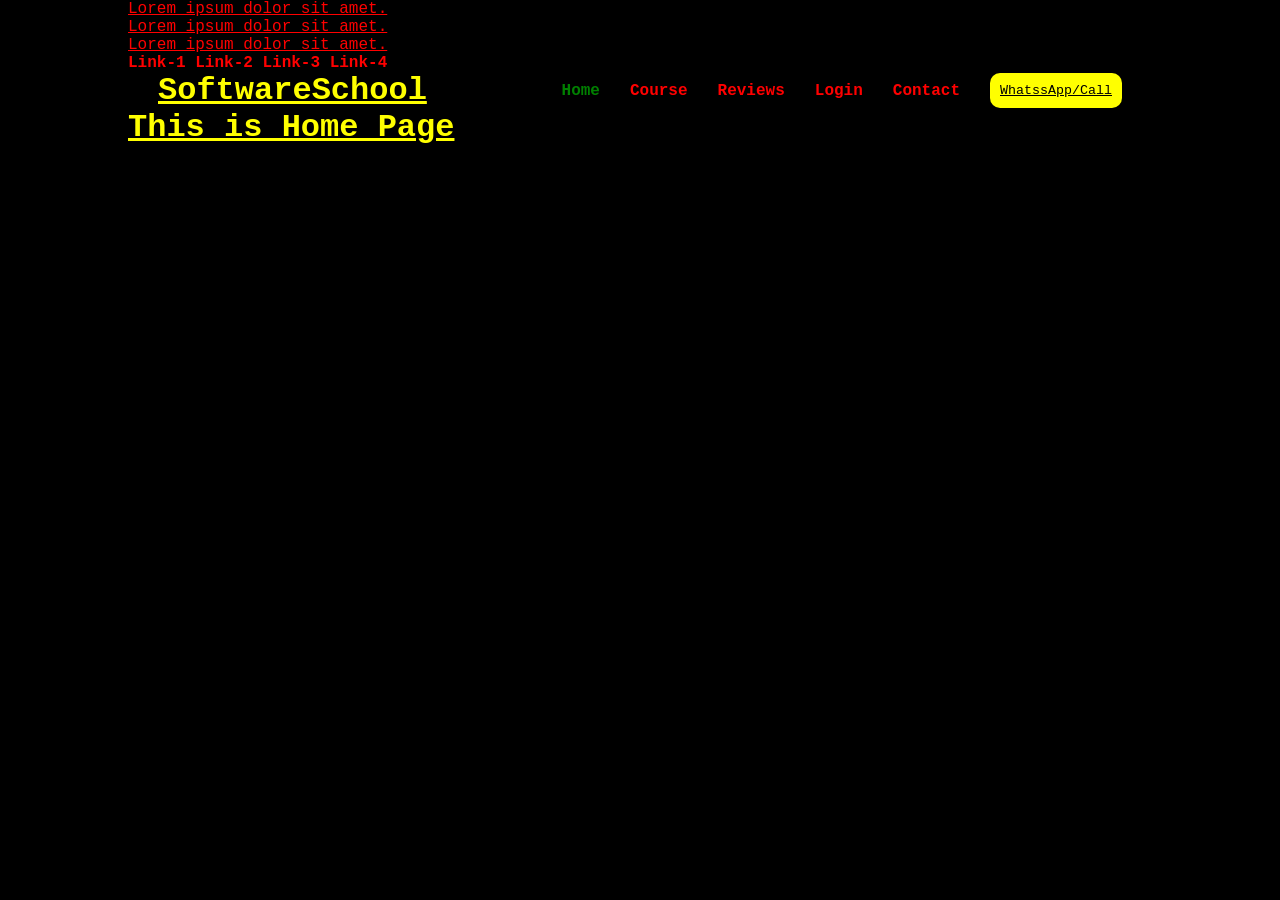
<file: CSS/intro/index.html>
<!DOCTYPE html>
<html lang="en">
<head>
    <meta charset="UTF-8">
    <meta name="viewport" content="width=device-width, initial-scale=1.0">
    <title>Document</title>
    <link rel="stylesheet" href="./style.css">
    <style>
         /* a{
            color: white; 
            font-size:16px;
            font-weight: 900; 
            text-decoration: none;
        }
        header{
            display: flex;  
            align-items: center;
            justify-content: space-between; 
            padding-left: 30px; 
            padding-right: 30px;
        }
        nav{
            display: flex; 
            gap: 30px; 
            align-items: center;
        }
        h1{
            color: yellow;
        }
        button{
            background-color: yellow;
            border:none;
            padding: 10px; 
            border-radius: 10px;
        }
        body{
            width: 80%; 
            margin:auto;
            background-color: black;
        } */

        a{
            color:red;
        }
    </style>
</head>
<body>
    <p style="color:red">Lorem ipsum dolor sit amet.</p>
    <p style="color:red">Lorem ipsum dolor sit amet.</p>
    <p style="color:red">Lorem ipsum dolor sit amet.</p>
    <a href="">Link-1</a>
    <a href="">Link-2</a>
    <a href="">Link-3</a>
    <a href="">Link-4</a>

    <header>
        <div>
            <h1>SoftwareSchool</h1>
        </div>
        <nav>
            <a href="./index.html" style="color:green">Home</a>
            <a href="./courses.html">Course</a>
            <a href="">Reviews</a>
            <a href="">Login</a>
            <a href="">Contact</a>
            <button>WhatssApp/Call</button>
        </nav>
    </header>
    <h1>This is Home Page</h1>

</body>
</html>
</file>
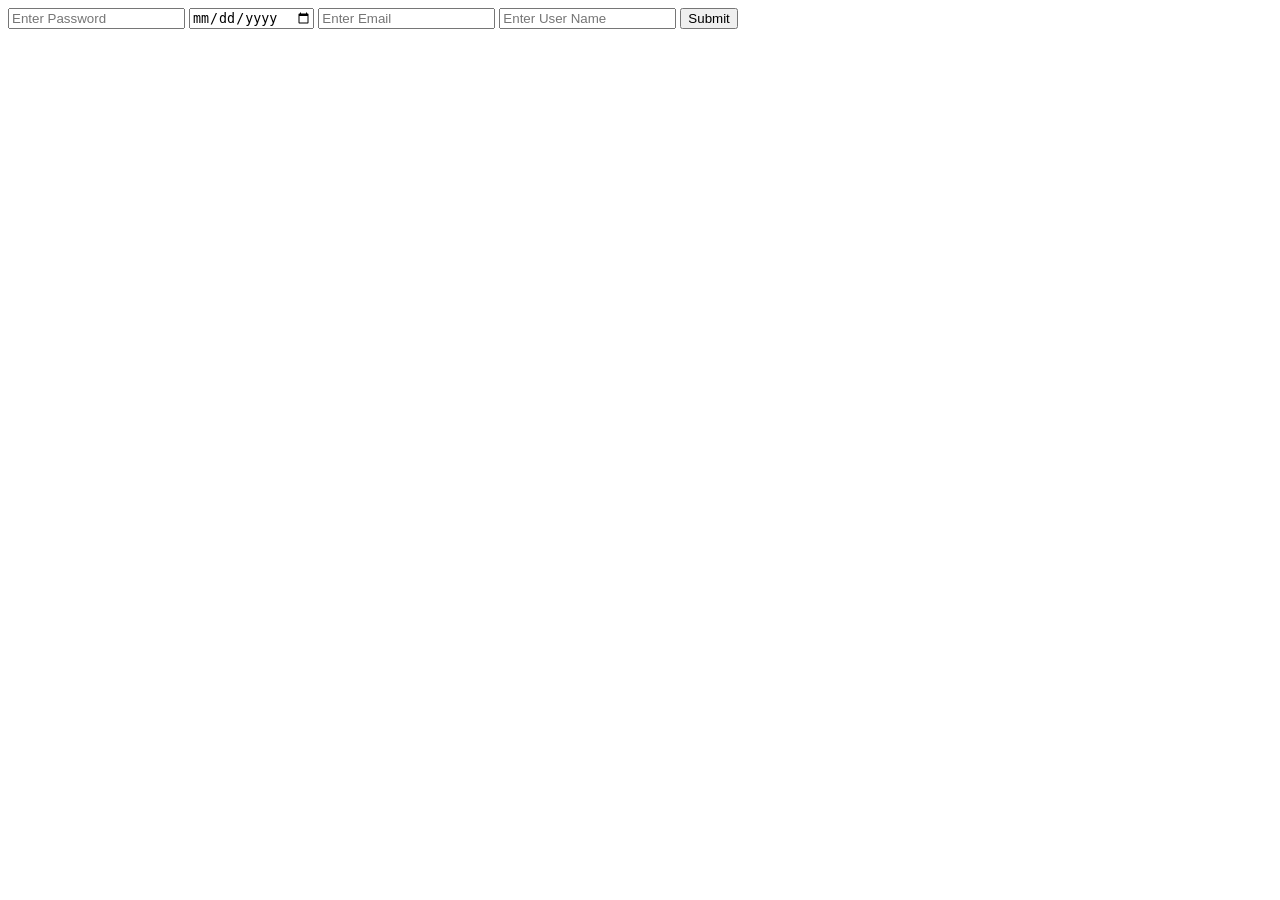
<file: HTML/form2.html>
<!DOCTYPE html>
<html lang="en">
<head>
    <meta charset="UTF-8">
    <meta name="viewport" content="width=device-width, initial-scale=1.0">
    <title>Document</title>
</head>
<body>
    <form action="https://script.google.com/macros/s/AKfycbzSTiWn7LEtK0FnoKuQXhVGjvfzQ8Ag-j21ToWvqT9zWnUzzcIku73AY1w7I3_pNmnI/exec" method="post">
        
        <input type="password" name="Password" placeholder="Enter Password">
        <input type="date" name="Current_Date">
        <input type="email" name="email" placeholder="Enter Email">
        <input type="text" name="Username" placeholder="Enter User Name">
        <button>Submit</button>
    </form>
</body>
</html>
</file>
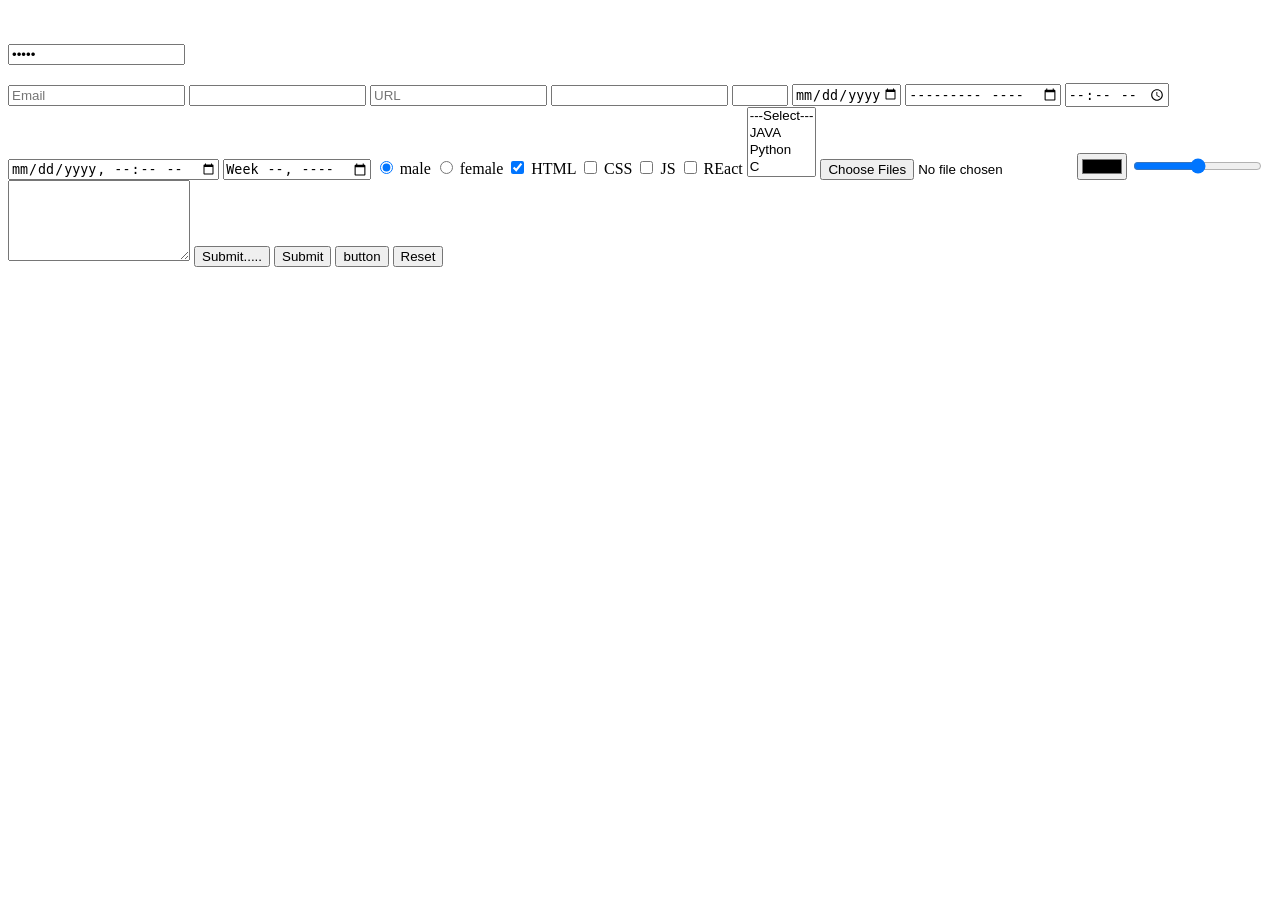
<file: HTML/forms.html>
<!DOCTYPE html>
<html lang="en">
<head>
    <meta charset="UTF-8">
    <meta name="viewport" content="width=device-width, initial-scale=1.0">
    <title>Document</title>
</head>
<body>
    <!--
    WHat is Form:


    use cases:
    -login form
    -exam registration form
    -payment form
    -job application form
    -feedback from


    why:
    - collect dara from user
    - to store use data
    -dynaamic appliactaion

    <form>
        >input>
    </form>
    
    -->

    <form action="#" method="post">

        <!-- <label for="name">Name:</label> -->
        <input type="hidden" id="name" placeholder="Enter Your Name" name="name" minlength="3" maxlength="10" autofocus autocomplete="off" readonly ><br><br>
        <!-- <label for="">Password:</label> -->
        <input type="password" name="password" placeholder="Enter Password" required value="12345" ><br><br>
        <input type="email" placeholder="Email" name="Email" autocomplete="off">
        <input type="tel" pattern="[0-9]{10}">
        <input type="url" placeholder="URL" name="URL">
        <input type="search">
        <input type="number" name="Age" min="1" max="100">
        <input type="date" name="DOB" id="" min="2025-01-01" max="2027-11-01" title="selectDate of Birth">
        <input type="month" name="" id="">
        <input type="time">
        <input type="datetime-local">
        <input type="week">


        <input type="radio" name="gender" value="male" id="male" checked>
        <label for="male">male</label>
        <input type="radio" name="gender" value="female" id="female">
        <label for="female">female</label>


        <input type="checkbox" name="skills" value="html" checked>
        <label for="HTML">HTML</label>

        
        <input type="checkbox" name="skills" value="css">
        <label for="HTML">CSS</label>
        <input type="checkbox" name="skills" value="js">
        <label for="HTML">JS</label>
        <input type="checkbox" name="skills" value="react">
        <label for="HTML">REact</label>

        <select name="course" id="" multiple>
            <option value="">---Select---</option>
            <option value="java">JAVA</option>
            <option value="py">Python</option>
            <option value="c">C</option>
            <option value="mern">MERN</option>

        </select>

        <input type="file" accept=".pdf" multiple>

        <input type="color" value="#0000">
        <input type="range">
        <textarea name="" id="" rows="5"></textarea>

        <button>Submit.....</button>
        <input type="submit">
        <input type="button" value="button">
        <input type="reset">





    </form>
</body>
</html>
</file>
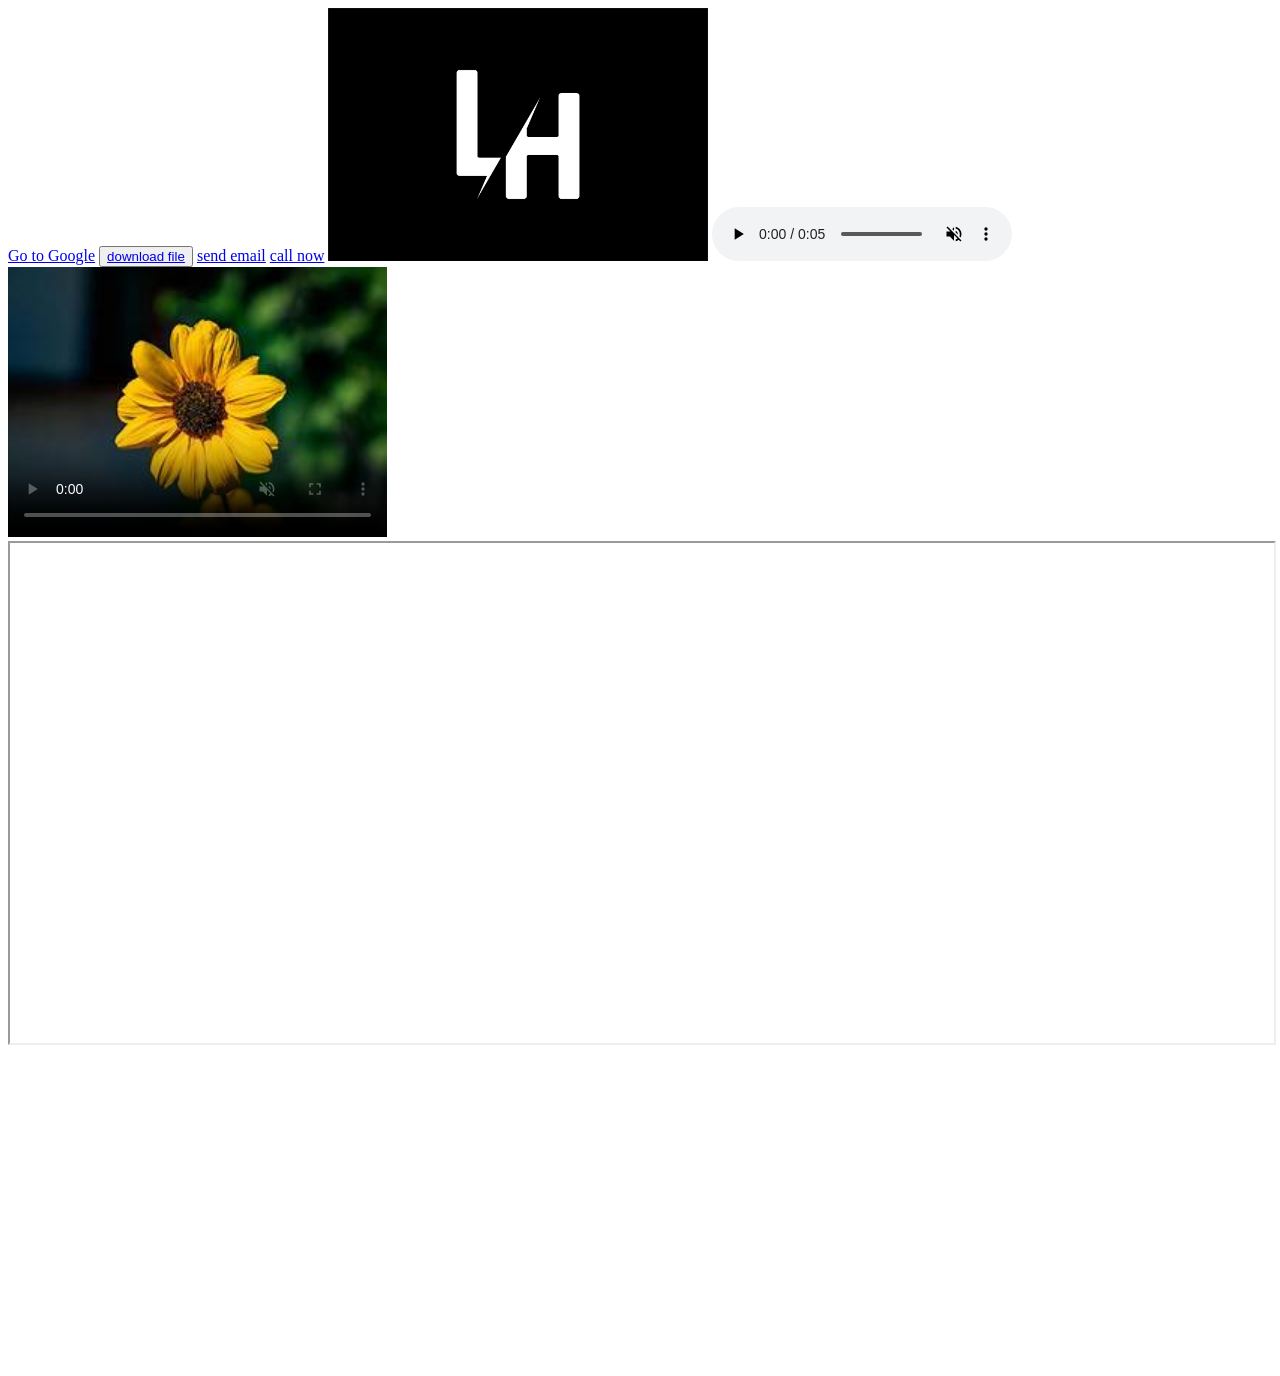
<file: HTML/multimediaTags.html>
<!DOCTYPE html>
<html lang="en">
<head>
    <meta charset="UTF-8">
    <meta name="viewport" content="width=device-width, initial-scale=1.0">
    <title>Document</title>
</head>
<body>
    <!--
    
    1. anchor
    2. img
    3. audio
    4. video
    5. iframe

    1. anchor:


    used to create hyper links 

    use:
    navigate between the pages,files,apps


    image:
    used to display images

    why:
    visual representation

    


    -->

    <a href="https://google.com" title="open Google page" target="_blank">Go to Google</a>
    <button><a href="../assests/assignment_JavaScript Loop-Based  Tasks.pdf" download="dummyfile">download file</a></button>
    <a href="mailto:test@gmail.com">send email</a>   
    <a href="tel:9876543210">call now</a>

    <img src="../assests/LH_Logo.jpg" alt="alternate_name_for_Image" style="width: 30%;" title="this is a image" loading="lazy">

    <audio src="../assests/nokia-tune.mp3" controls loop autoplay muted></audio>
    <video src="../assests/Nature-Video.mp4" controls loop  muted poster="../assests/image.jfif" style="width: 30%;"></video>

    <!--
    
    
    iframe tag:
    used to embeded another webpages
    -->

    <iframe src="https://www.softwareschool.co/my-courses" style="width: 100%; height:500px"></iframe>

    <iframe width="560" height="315" src="https://www.youtube.com/embed/EfA4Isepoc8?si=M04ptiE19iRtKIXR" title="YouTube video player" frameborder="0" allow="accelerometer; autoplay; clipboard-write; encrypted-media; gyroscope; picture-in-picture; web-share" referrerpolicy="strict-origin-when-cross-origin" allowfullscreen></iframe>


</body>
</html>
</file>
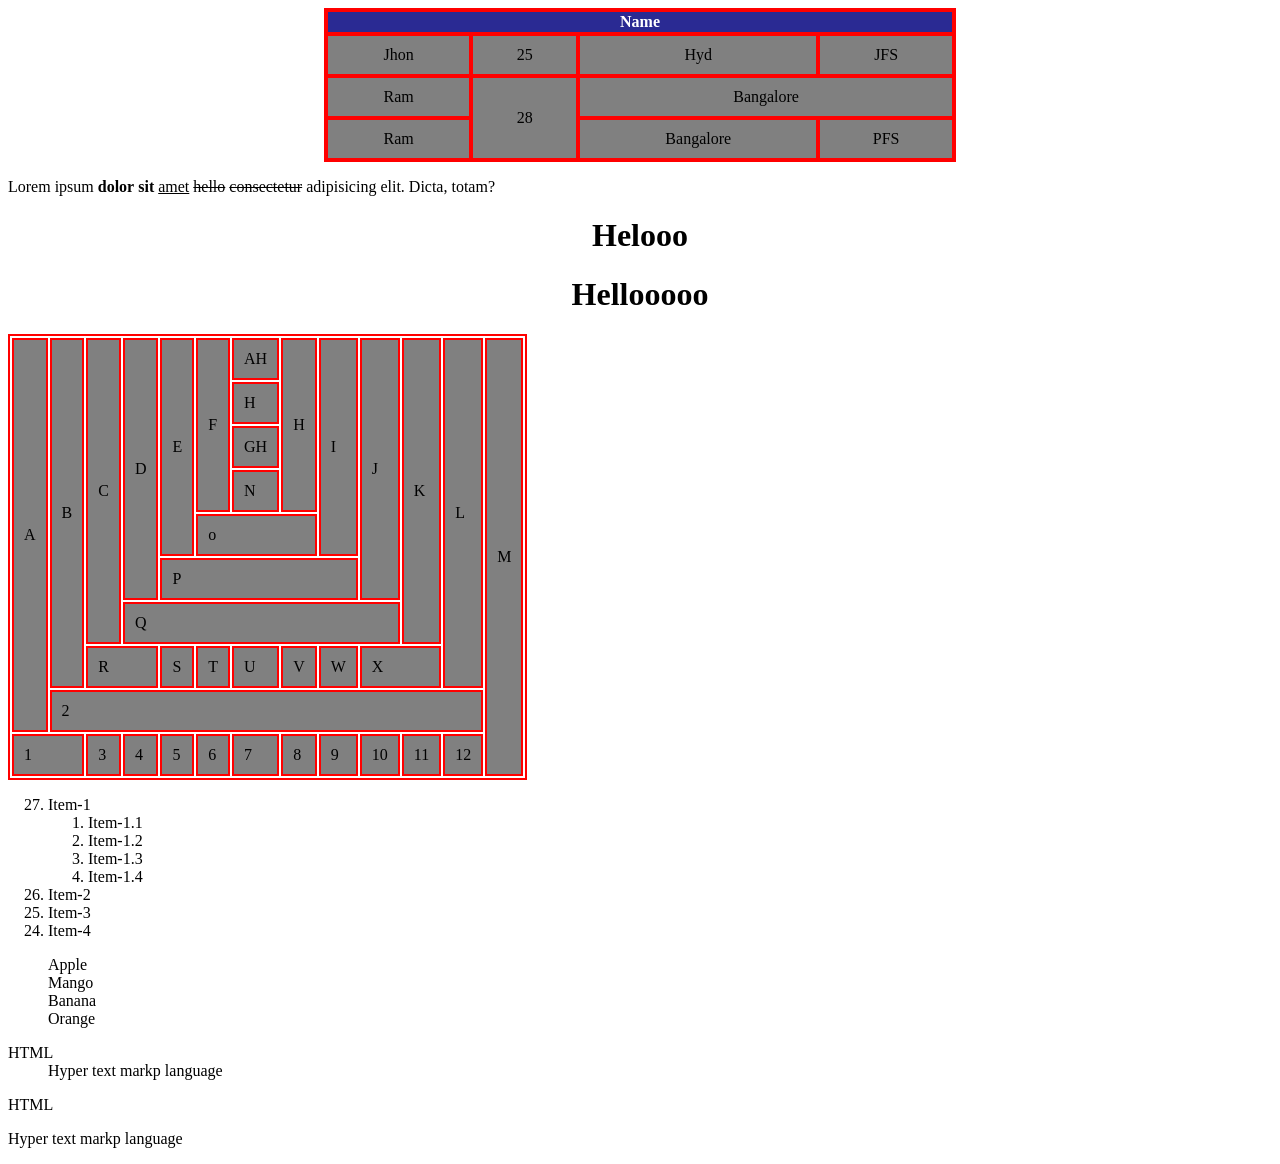
<file: HTML/table.html>
<!DOCTYPE html>
<html lang="en">
<head>
    <meta charset="UTF-8">
    <meta name="viewport" content="width=device-width, initial-scale=1.0">
    <title>Document</title>
    <style>
        table,th,td{
            border:2px solid red
        }
        th{
            background-color: rgb(42, 42, 147);
            color:white;
        }
        td{
            background-color: gray;
            padding: 10px;
        }
    </style>
</head>
<body>
    <!--
    What is table:
    
    An HTML table is used to disply data in structured formate using row and columns

    real world examples:
    1. cart
    2. student makr list
    3. cricket score board
    4. timetable
    5. employee details

    without tables:

    jhon
    25
    Hyd
    JFS

    ram
    28
    bglr
    PFS


    Name            age             loc             course
    jhon            25              Hyd             JFS
    Ram             28              bngr            PFS


    syntax:

    <table>
        <tr>
            <th>Name</th>
            <th>age</th>
        </tr>
        <tr>
            <td>Jhon</td>
        </tr>
    </table>

    deprecated                          latest
    border                              propertname as border bu using attibute style
    width(atrribute)                       width(property)
    height(attribute)                      Height(property)
align="center"                              margin:auto

bgcolor="yellow"
cellspacing="0"                                border-spacing:0px

    -->


    <table  style="width:50%;margin:auto;border-spacing:0px;text-align: center;" >
        <tr style="background-color:yellow">
            <th colspan="4">Name</th>
            <!-- <th>Age</th>
            <th>Location</th>
            <th>Course</th> -->
        </tr>
        <tr>
            <td>Jhon</td>
            <td>25</td>
            <td>Hyd</td>
            <td>JFS</td>
        </tr>
         <tr>
            <td>Ram</td>
            <td rowspan="2">28</td>
            <td colspan="2">Bangalore</td>
            <!-- <td>PFS</td> -->
        </tr>
        <tr>
            <td>Ram</td>
            <!-- <td>28</td> -->
            <td>Bangalore</td>
            <td>PFS</td>
        </tr>
    </table>


    <p>Lorem ipsum <b>dolor</b> <strong>sit</strong> <u>amet</u> <strike>hello</strike> <span style="text-decoration:line-through">consectetur</span> adipisicing elit. Dicta, totam?</p>
   <center> <h1>Helooo</h1></center>
   <h1 style="text-align: center;">Hellooooo</h1>


    <table>
        <tr>
            <td rowspan="9">A</td>
            <td rowspan="8">B</td>
            <td rowspan="7">C</td>
            <td rowspan="6">D</td>
            <td rowspan="5">E</td>
            <td rowspan="4">F</td>
            <td>AH</td>
            <td rowspan="4">H</td>
            <td rowspan="5">I</td>
            <td rowspan="6">J</td>
            <td rowspan="7">K</td>
            <td rowspan="8">L</td>
            <td rowspan="10">M</td>
        </tr>
        <tr>
            <!-- <td>1</td> -->
            <!-- <td>2</td> -->
            <!-- <td>3</td> -->
            <!-- <td>4</td> -->
            <!-- <td>5</td> -->
            <!-- <td>6</td> -->
            <td>H</td>
            <!-- <td>8</td> -->
            <!-- <td>9</td> -->
            <!-- <td>10</td> -->
            <!-- <td>11</td> -->
            <!-- <td>12</td> -->
            <!-- <td>13</td> -->
        </tr>
        <tr>
            <!-- <td>1</td> -->
            <!-- <td>2</td> -->
            <!-- <td>3</td> -->
            <!-- <td>4</td> -->
            <!-- <td>5</td> -->
            <!-- <td>6</td> -->
            <td>GH</td>
            <!-- <td>8</td> -->
            <!-- <td>9</td> -->
            <!-- <td>10</td> -->
            <!-- <td>11</td> -->
            <!-- <td>12</td> -->
            <!-- <td>13</td> -->
        </tr>
        <tr>
            <!-- <td>1</td> -->
            <!-- <td>2</td> -->
            <!-- <td>3</td> -->
            <!-- <td>4</td> -->
            <!-- <td>5</td> -->
            <!-- <td>6</td> -->
            <td>N</td>
            <!-- <td>8</td> -->
            <!-- <td>9</td> -->
            <!-- <td>10</td> -->
            <!-- <td>11</td> -->
            <!-- <td>12</td> -->
            <!-- <td>13</td> -->
        </tr>
        <tr>
            <!-- <td>1</td> -->
            <!-- <td>2</td> -->
            <!-- <td>3</td> -->
            <!-- <td>4</td> -->
            <!-- <td>5</td> -->
            <td colspan="3">o</td>
            <!-- <td>7</td>
            <td>8</td> -->
            <!-- <td>9</td> -->
            <!-- <td>10</td> -->
            <!-- <td>11</td> -->
            <!-- <td>12</td> -->
            <!-- <td>13</td> -->
        </tr>
        <tr>
            <!-- <td>1</td> -->
            <!-- <td>2</td> -->
            <!-- <td>3</td> -->
            <!-- <td>4</td> -->
            <td colspan="5">P</td>
            <!-- <td>6</td>
            <td>7</td>
            <td>8</td>
            <td>9</td> -->
            <!-- <td>10</td> -->
            <!-- <td>11</td> -->
            <!-- <td>12</td> -->
            <!-- <td>13</td> -->
        </tr>
        <tr>
            <!-- <td>1</td> -->
            <!-- <td>2</td> -->
            <!-- <td>3</td> -->
            <td colspan="7">Q</td>
            <!-- <td>5</td>
            <td>6</td>
            <td>7</td>
            <td>8</td>
            <td>9</td>
            <td>10</td> -->
            <!-- <td>11</td> -->
            <!-- <td>12</td> -->
            <!-- <td>13</td> -->
        </tr>
        <tr>
            <!-- <td>1</td> -->
            <!-- <td>2</td> -->
            <td colspan="2">R</td>
            <!-- <td>4</td> -->
            <td>S</td>
            <td>T</td>
            <td>U</td>
            <td>V</td>
            <td>W</td>

            <td colspan="2">X</td>
            <!-- <td>10</td> -->
            <!-- <td>12</td> -->
            <!-- <td>13</td> -->
        </tr>
        <tr>
            <!-- <td>1</td> -->
            <td colspan="11">2</td>
            <!-- <td>3</td>
            <td>4</td>
            <td>5</td>
            <td>6</td>
            <td>7</td>
            <td>8</td>
            <td>9</td>
            <td>10</td>
            <td>11</td>
            <td>12</td> -->
            <!-- <td>13</td> -->
        </tr>
        <tr>
            <td colspan="2">1</td>
            <!-- <td>2</td> -->
            <td>3</td>
            <td>4</td>
            <td>5</td>
            <td>6</td>
            <td>7</td>
            <td>8</td>
            <td>9</td>
            <td>10</td>
            <td>11</td>
            <td>12</td>
            <!-- <td>13</td> -->
        </tr>
    </table>



    <!--
    what is List:
    list is used disply multiple elements in an organized way

    real time use case:
    -shopping list
    -menu item
    -student names
    -product features

    without list:
    APple
    Mango
    Banana
    Orange

    1. Apple
    2. banaana
    3. orange
    4. mango

    types od lists:
    1. order list
    2. unorder list
    3. description list

    1. Order list:
<ol>

    <li>Item-1</li>
</ol>


realti me use cases:
- exam rank list
-recipe steps
-installation stepos
    

unorder list:
sequence is doen't matters 



3. description list:

used to diaply tems and description

dictionarie
product specification
RAM----8GB
storage-----256GB

<dl>
    <dt>HTML</dt>
    <dd>Hyper text markp language</dd>
</dl>

    
    -->

    <ol style="list-style-type: number; " start="27" reversed>
        <li>Item-1
            <ol>
                <li>Item-1.1</li>
                <li>Item-1.2</li>
                <li>Item-1.3</li>
                <li>Item-1.4</li>
            </ol>
        </li>
        <li>Item-2</li>
        <li>Item-3</li>

        <li>Item-4</li>

    </ol>

    <ul style="list-style-type: none;" >
        <li>Apple</li>
        <li>Mango</li>
        <li>Banana</li>
        <li>Orange</li>
    </ul>

    <dl>
    <dt>HTML</dt>
    <dd>Hyper text markp language</dd>
</dl>

<p>HTML</p>
<p>Hyper text markp language</p>
</body>
</html>
</file>
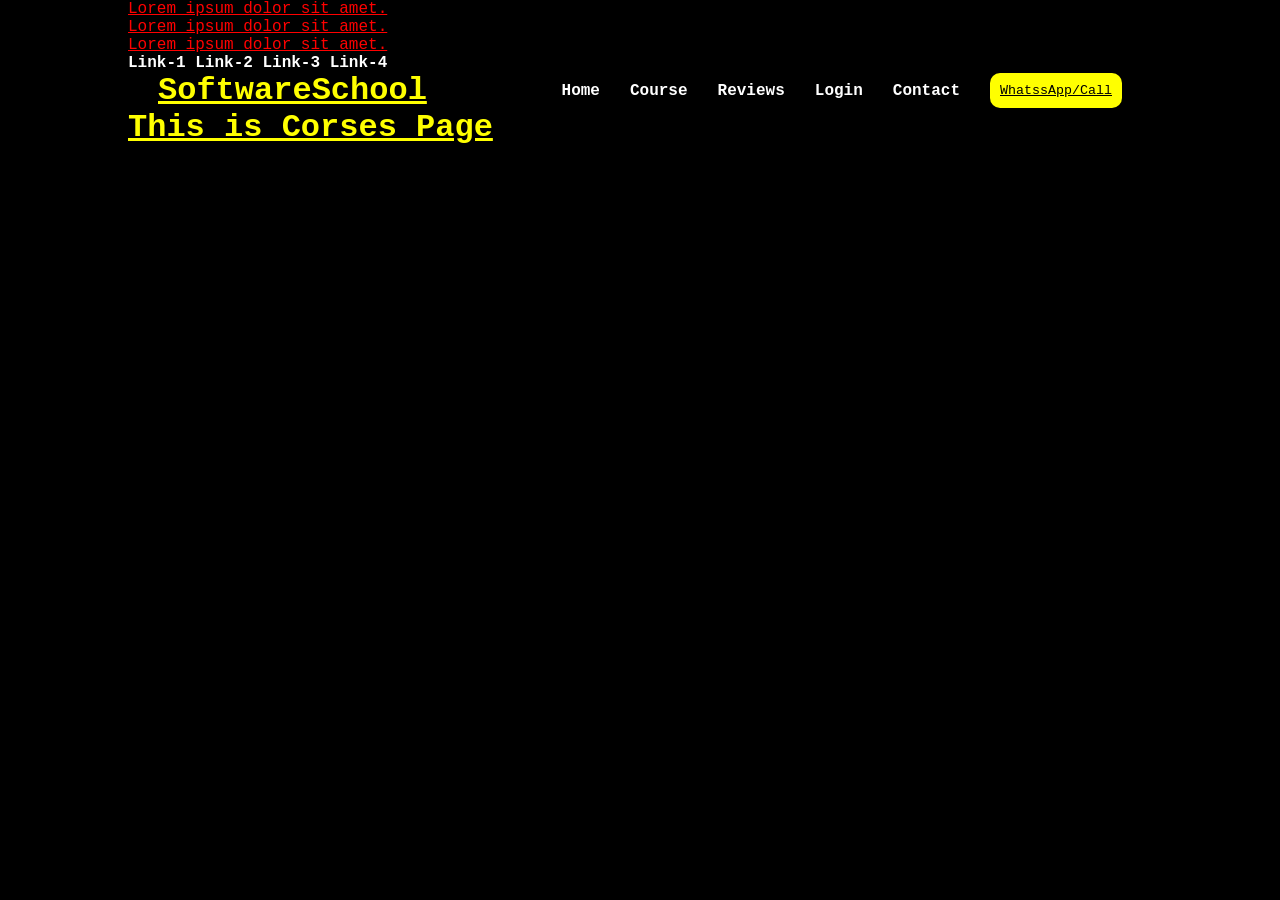
<file: CSS/intro/courses.html>
<!DOCTYPE html>
<html lang="en">
<head>
    <meta charset="UTF-8">
    <meta name="viewport" content="width=device-width, initial-scale=1.0">
    <title>Document</title>
    <link rel="stylesheet" href="./style.css">
    <style>
         /* a{
            color: white; 
            font-size:16px;
            font-weight: 900; 
            text-decoration: none;
        }
        header{
            display: flex;  
            align-items: center;
            justify-content: space-between; 
            padding-left: 30px; 
            padding-right: 30px;
        }
        nav{
            display: flex; 
            gap: 30px; 
            align-items: center;
        }
        h1{
            color: yellow;
        }
        button{
            background-color: yellow;
            border:none;
            padding: 10px; 
            border-radius: 10px;
        }
        body{
            width: 80%; 
            margin:auto;
            background-color: black;
        } */
    </style>
</head>
<body>
    <p style="color:red">Lorem ipsum dolor sit amet.</p>
    <p style="color:red">Lorem ipsum dolor sit amet.</p>
    <p style="color:red">Lorem ipsum dolor sit amet.</p>
    <a href="">Link-1</a>
    <a href="">Link-2</a>
    <a href="">Link-3</a>
    <a href="">Link-4</a>

    <header>
        <div>
            <h1>SoftwareSchool</h1>
        </div>
        <nav>
            <a href="./index.html">Home</a>
            <a href="./courses.html">Course</a>
            <a href="">Reviews</a>
            <a href="">Login</a>
            <a href="">Contact</a>
            <button>WhatssApp/Call</button>
        </nav>
    </header>
    <h1>This is Corses Page</h1>

</body>
</html>
</file>
<file: CSS/intro/style.css>
/*
what is CSS::afterCAA is used to apply styles for HTML welement and make application as beutiful application

why we need CSS:
1. improve the UI Design
2. reusability
3. easy maintance
4. responsive Design

typ[es of CSS:
1. inline CSS
2. Internal CSS
3. external CSS

1. inline CSS:
css is written directly inside the HTMl tag by using style attribute

syntax:
<tag style="property:value"></tag>

advantages:
1. easy for single element
2. quick testing
3. no seperate CSS file is needed

dis advantages:
1. repeated code
2. length of the code is hoing to increase
3. difficulty to maintain the code
4. not suitable for large projects
5. mixes the HTML and CSS

2. internal CSS:
css is written inside the style tag

stntax:
<head>
<style>

</style>
</head>


advantages:
1. CSS and HTML we vvan make seperatly
2. btter than inline css
3. suitable for small webpages

dis-advantages:
1. cannot reuse in other pages
2. code becomes large
3. not suitable for large projects


3. external CSS:
css is written in seperate file

index.html
style.css

advantages:
1. reusable
2. easy maintance
3. faster development
4. best for large projects

dis-advantages:
1. requires seperate file
2. extra HTTP request



what is Selector:
a selector is used to target HTML element and apply styles

types od sllectors:
1. tag swelector(tagname)
2. global selector(*)
    selects all element in HTML file
*/

 a{
            color: white; 
            font-size:16px;
            font-weight: 900; 
            text-decoration: none;
        }
        header{
            display: flex;  
            align-items: center;
            justify-content: space-between; 
            padding-left: 30px; 
            padding-right: 30px;
        }
        nav{
            display: flex; 
            gap: 30px; 
            align-items: center;
        }
        h1{
            color: yellow;
        }
        button{
            background-color: yellow;
            border:none;
            padding: 10px; 
            border-radius: 10px;
        }
        body{
            width: 80%; 
            margin:auto;
            background-color: black;
        }

        *{
            text-decoration: underline;
            font-family: 'Courier New', Courier, monospace;
            margin:0px;
        }
</file>
